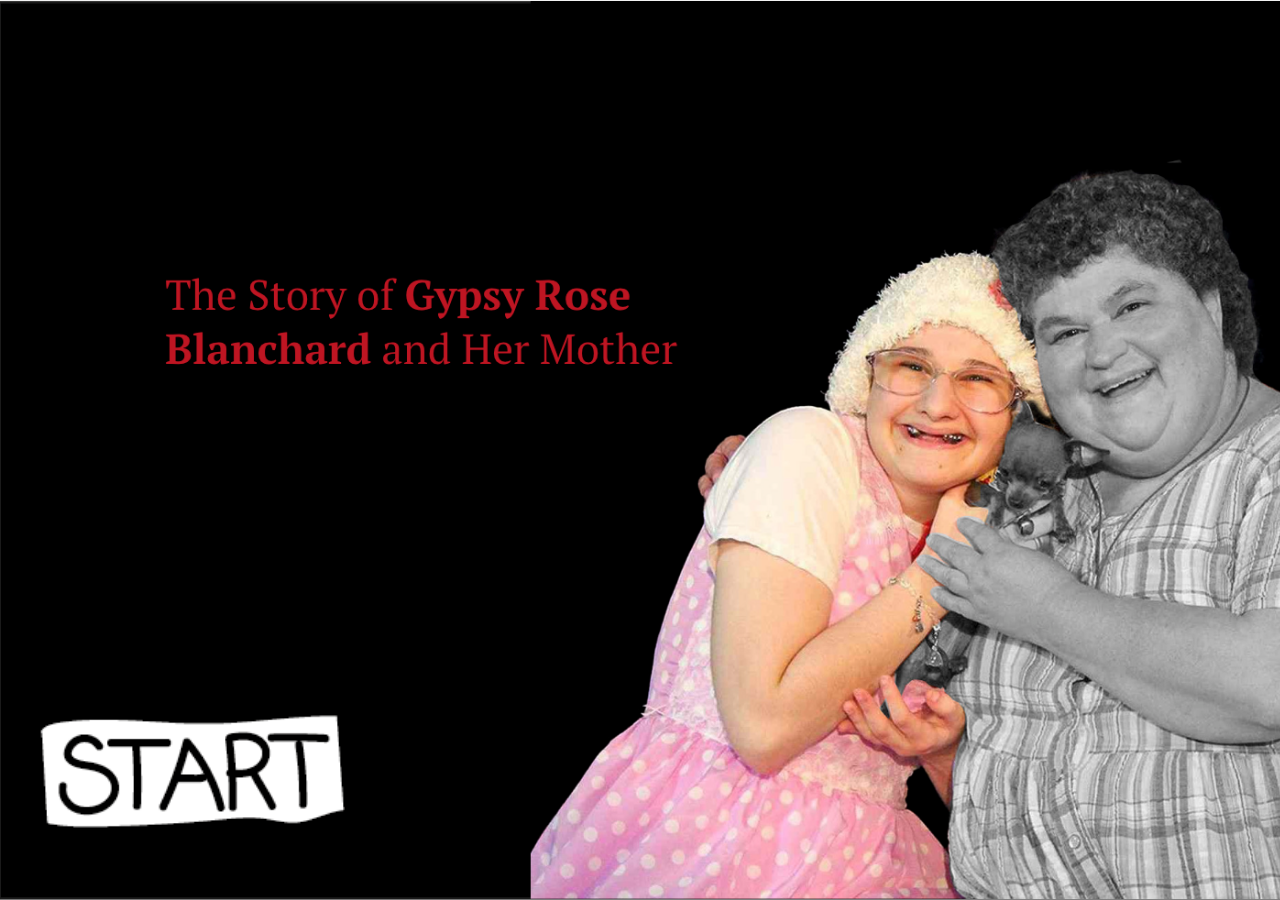
<file: index.html>
<!DOCTYPE html>
<html lang="en">

<head>
	<meta charset="UTF-8">
	<meta name="author" content="jouw naam">
	<meta name="viewport" content="width=device-width, initial-scale=1">

	<title>Journalistic Journey: Decrypting Gypsy's Narrative</title>
	<link href="styles/styles.css" rel="stylesheet">
	<link href="styles/index.css" rel="stylesheet">
	<link rel="icon" type="image/svg+xml" href="">
</head>

<body class = 'intro'>
		<a href="hallway.html" id="start-link"></a>


	<script src="./scripts/index.js"></script>
</body>

</html>
</file>
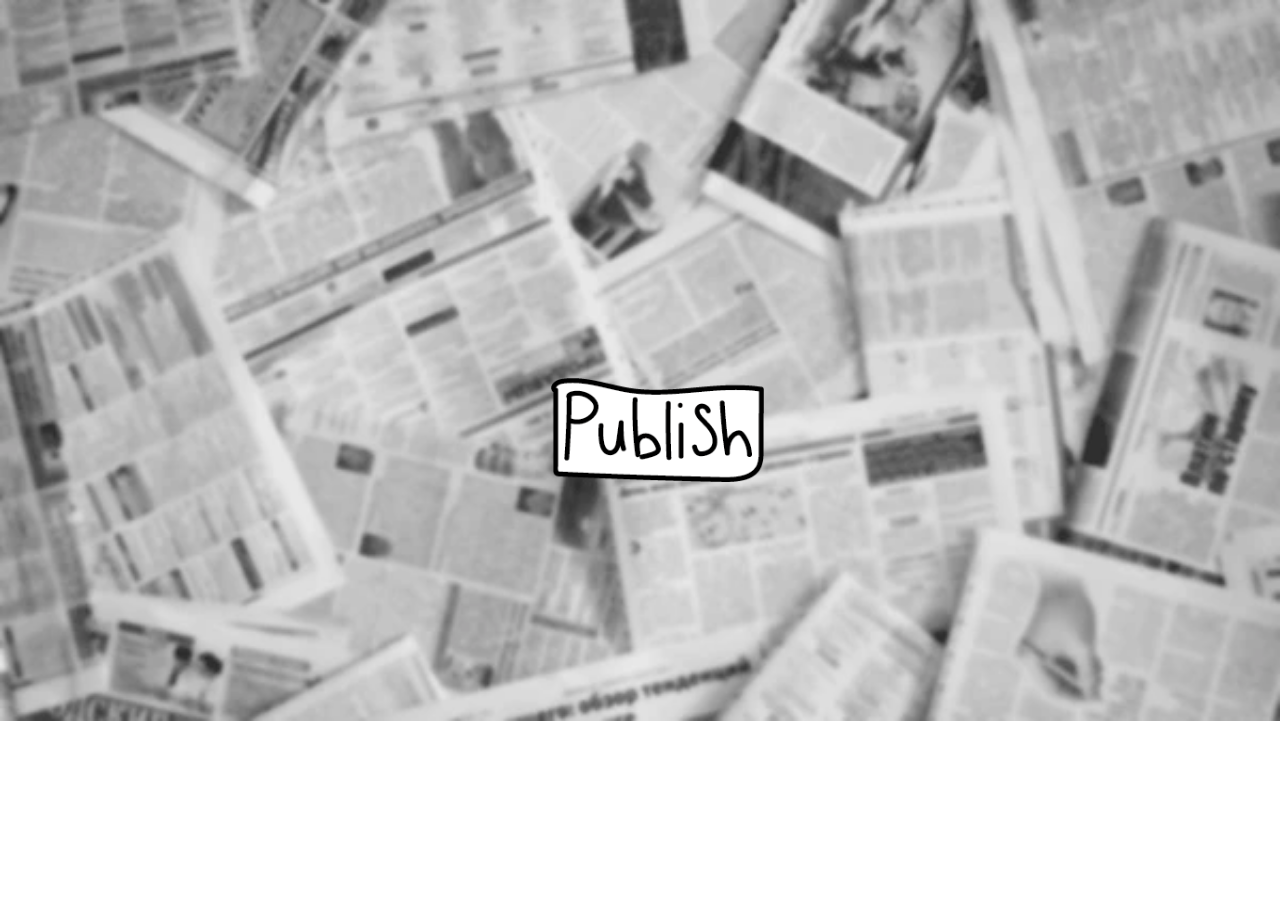
<file: room4.html>
<!DOCTYPE html>
<html lang="en">

<head>
	<meta charset="UTF-8">
	<meta name="author" content="jouw naam">
	<meta name="viewport" content="width=device-width, initial-scale=1">

	<title>Journalistic Journey: Decrypting Gypsy's Narrative</title>
	<link href="styles/styles.css" rel="stylesheet">
	<link href="styles/room.css" rel="stylesheet">
	<link rel="icon" type="image/svg+xml" href="/assets/images/gypsy-icon.png">
</head>

<body id="room4">


	<button id="publishButton"></button>

	<section id="congratsSection">
		<h2>Congrats you've won the prize for best reporter of the year</h2>
		<img src="./assets/images/prize.png" alt="prize">
		<a href="hallway.html" class="exit-button"></a>
		<a href="index.html" id="resetButton"></a>
	</section>



	<script src="./scripts/index.js"></script>
</body>

</html>
</file>
<file: styles/styles.css>
*,
       *::after,
       *::before {
           box-sizing: border-box;
           padding: 0;
           margin: 0;
           -webkit-user-select: none;
                -ms-user-select: none;
                user-select: none;
       }

       /*********************/
       /* CUSTOM PROPERTIES */
       /*********************/
       :root {
           --color-text: #111;
       }

    body,
    html {
        list-style-type: none;
        box-sizing: border-box;
        padding: 0;
        margin: 0;
        overflow: hidden;
        max-width: 1792px;
        cursor: url(../assets/images/cursor.png) 30 25, auto;
    }

       

       @font-face {
           font-family: 'Typewriter';
           src: url('../assets/fonts/typewriter.ttf') format('truetype');
           font-weight: normal;
           font-style: normal;
       }

       @font-face {
           font-family: 'Typewriter';
           src: url('../assets/fonts/typewriter-bold.otf') format('truetype');
           font-weight: bold;
           font-style: normal;
       }

       h1,
       h2,
       h3,
       h4,
       h5,
       h6,
       div {
           font-family: 'Typewriter', sans-serif;
           font-weight: bold;
       }

       p,
       li,
       button,
       input {
           font-family: 'Typewriter', sans-serif;
       }



       /* body,
                                html {
                                    list-style-type: none;
                                    box-sizing: border-box;
                                    padding: 0;
                                    margin: auto;
                                    width: 100%;
                                    height: 100%;
                                    max-width: 1777px;
                                    max-height: 974px;
                                    aspect-ratio: 1777/974;
                                    overflow: hidden;
                                    position: relative;
                                } */

       @font-face {
           font-family: "Gotham Book";
           src: url("../fonts/gotham_book-webfont.woff") format;
       }


    button:hover,
    a:hover{
        transform: rotate(360deg);
        animation: shake 0.5s infinite;
        filter: invert(1);
        transition: 0.3s ease-in-out;
    }

    @keyframes shake {
        0% {
         transform: rotate(-2deg);
        }
        50% {
         transform: rotate(2deg);
        }
        100% {
         transform: rotate(-2deg);
        }
    }
</file>
<file: styles/index.css>
.intro {
        background-image: url(../assets/images/intro.png);
        background-size: cover;
        background-repeat: no-repeat;
        width: 100%;
        height: 100vh;
}

#start-link {
        background-image: url(../assets/images/buttons/start.png);
        background-size: contain;
        background-repeat: no-repeat;
        position: absolute;
        left: 2em;
        bottom: 2em;
        padding: 5em 10em;
}


video {
        width: 100%;
        height: 100%;
        object-fit: fill;
        position: relative;
        z-index: -1;
}

body {
        background-color: #9c7c66;
}

#play-button {
        z-index: 999;
        position: fixed;
        background-color: red;
}

.wall {
        width: 100%;
        height: 70em;
        background-color: #b4774d;
        transform: skewY(-11deg) translateY(-16em);
        z-index: 1;
        position: relative;
}

.door {
        position: absolute;
        z-index: 2;
        bottom: 15em;
        right: 7em;
        width: 7em;
}

.door:hover {
        filter: drop-shadow(0 0 0.75em white);
}



#room1.open-door {
        width: 12em;
        right: 5em;
}

#room2 {
        bottom: 10em;
        right: 27em;
        width: 11em;
}

#room2.open-door {
        width: 17em;
        right: 24em;
}



#room3 {
        bottom: 5em;
        right: 53em;
        width: 15em;
}

#room3.open-door {
        width: 23em;
        right: 45em;
}

.outside {
        bottom: -2em;
        left: 10em;
        width: 15em;
        width: 20em;
        filter: invert(1);
}

.outside.open-door {
        width: 32em;
        right: 45em;
}

.outside:hover {
        filter: drop-shadow(0 0 0.75em orange) invert(1);
}

#passwordOverlay,
#gypsyQuestionForm{
        display: none;
        position: fixed;
        width: 100%;
        height: 100%;
        top: 0;
        background: rgba(255, 255, 255, 0.928);
        z-index: 9999;
        display: none;
}



#gypsyQuestionForm {
        flex-direction: column;
}

.passwordBox {
        position: absolute;
        top: 50%;
        left: 50%;
        transform: translate(-50%, -50%);
        padding: 20px;
        border-radius: 10px;
        text-align: center;
}

.passwordBox h2 {
        margin: 0 0 1em 0;
}

.passwordBox input {
        width: 100%;
        margin: 0 0 20px 0;
        background-color: gainsboro;
        border: none;
        border-radius: 100px;
        height: 4em;
        text-align: center;
}

h2 {
        font-size: 3em;
}

#submitPassword,
#checkGypsyAnswers {
        background-image: url(../assets/images/buttons/submit.png);
        background-size: contain;
        background-repeat: no-repeat;
        padding: 2.5em 8em;
        border: none;
        background-color: none;
        background-color: transparent;
}

.close-password {
        right: 1em;
        top: 1em;
        position: absolute;
        background-image: url(../assets/images/buttons/close.png);
        padding: 3em;
        background-position: center center;
        background-size: 70%;
        background-repeat: no-repeat;
        border: none;
        border-radius: 100px;
}

.disney-button {
        background-image: url(../assets/images/buttons/disney.png);
        left: 1em;
        position: absolute;
        padding: 3em;
        background-position: center center;
        background-size: 70%;
        background-repeat: no-repeat;
        border: none;
        border-radius: 100px;
        background-color: transparent;
        left: 50%;
        bottom: 0;
        transform: translate(-50%, -50%);
        opacity: 0.2;
}

.disney-button:hover {
        transform: rotate(360deg) translateX(0);
        animation: disney-shake 0.5s infinite;
        filter: invert(0);
}

@keyframes disney-shake {
        0% {
                transform: rotate(-2deg) translateX(-50%) translateY(-50%);
        }

        50% {
                transform: rotate(2deg) translateX(-50%) translateY(-50%);
        }

        100% {
                transform: rotate(-2deg) translateX(-50%) translateY(-50%);
        }
}

.wrong-answer {
        color: red;
}

.disney {
        position: absolute;
        left: 50%;
        top: 75%;
        transform: translate(-50%, -50%);
        z-index: 10;
        width: 50em;
        display: none;
}

 #deeDeeOverlay {
         display: none;
         position: fixed;
         width: 100%;
         height: 100%;
         top: 0;
         background: black;
         z-index: 9999;
         display: none;
         color: white;
         flex-direction: column;
         justify-content: center;
         align-items: center;
 }

 .game-over{
        color: red;
        font-size: 7em;
 }

 .try-again {
         background-image: url(../assets/images/buttons/try-again.png);
         background-size: 70%;
         background-color: transparent;
         background-repeat: no-repeat;
         position: relative;
         padding: 6em 10em;
 }
</file>
<file: styles/room.css>
body {
    background-size: cover;
    background-repeat: no-repeat;
    background-position: top;
}

@font-face {
    font-family: 'Typewriter';
    src: url('../assets/fonts/typewriter.ttf') format('truetype');
    font-weight: normal;
    font-style: normal;
}

@font-face {
    font-family: 'Typewriter';
    src: url('../assets/fonts/typewriter-bold.otf') format('truetype');
    font-weight: bold;
    font-style: normal;
}


#room1 {
    background-image: url(../assets/images/room1/room1.jpeg);
}

#room2 {
    background-image: url(../assets/images/room2/room2.webp);
}

#room3 {
    background-image: url(../assets/images/room3/room3.jpeg);
}

#room4 {
    background-image: url(../assets/images/newspaper.webp);
}

h1,
h2,
h3,
h4,
h5,
h6,
div {
    font-family: 'Typewriter', sans-serif;
    font-weight: bold;
}

p,
li,
button {
    font-family: 'Typewriter', sans-serif;
}


.overlay {
    position: fixed;
    top: 0;
    left: 0;
    width: 100%;
    height: 100%;
    background: black;
    display: none;
    z-index: 100;
    align-items: center;
    justify-content: center;
}

.overlay p {
    color: white;
    max-width: 40%;
    text-align: left;
    white-space: pre-wrap;
}

#deeDeeOverlay {
    position: absolute;
    top: 0;
    left: 0;
    width: 100%;
    height: 100vh;
    background: black;
    display: none;
    z-index: 100;
    align-items: center;
    justify-content: center;
    color: red;
}


.disable-voiceover {
    left: 1em;
    background-image: url(../assets/images//buttons/pause.png);
    padding: 3em;
    background-position: center center;
    background-size: 30%;
    background-repeat: no-repeat;
    border: none;
    border-radius: 100px;
    ;
    position: absolute;
}

.resume-voiceover {
    left: 9em;
    background-image: url(../assets/images//buttons/play.png);
    padding: 3em;
    background-position: center center;
    background-size: 40%;
    background-repeat: no-repeat;
    border: none;
    border-radius: 100px;
    position: absolute;
    ;
}

.notebook {
    position: fixed;
    right: 1em;
    top: 1em;
    width: 30em;
    height: 100%;
    background-image: url(../assets/images/notebook.png);
    display: none;
    background-repeat: no-repeat;
    background-size: contain;
    display: none;
    align-items: center;
    justify-content: flex-start;
    flex-direction: column;
    gap: 2em;
}

.notebook li {
    font-size: 1.5em;
    color: black;
    text-align: center;
    list-style-type: none;
    transform: rotate(5deg);
}

.counter {
    font-size: 5em;
    color: black;
    margin-top: 1.4em;
    transform: rotate(5deg);
}

.story-button,
.notebook-button,
.exit-button {
    position: fixed;
    bottom: 10px;
    background-color: pink;
}

.story-button {
    left: 10px;
    background-image: url(../assets/images/buttons/story.png);
    padding: 3em;
    background-position: center center;
    background-size: 80%;
    background-repeat: no-repeat;
    border: none;
    border-radius: 100px;
    ;
}

.notebook-button {
    right: 10px;
    background-image: url(../assets/images/buttons/notes.png);
    padding: 3em;
    background-position: center center;
    background-size: 70%;
    background-repeat: no-repeat;
    border: none;
    border-radius: 100px;

}

.exit-button {
    left: 50%;
    transform: translateX(-50%);
    background-image: url(../assets/images/buttons/back.png);
    padding: 3em;
    background-position: center center;
    background-size: 70%;
    background-repeat: no-repeat;
    border: none;
    border-radius: 100px;
    position: absolute;
}

.exit-button:hover {
    transform: rotate(360deg) translateX(0);
    animation: exit-shake 0.5s infinite;
}

@keyframes exit-shake {
    0% {
        transform: rotate(-2deg) translateX(-50%);
    }

    50% {
        transform: rotate(2deg) translateX(-50%);
    }

    100% {
        transform: rotate(-2deg) translateX(-50%);
    }
}

.close-button {
    right: 1em;
    position: absolute;
    background-image: url(../assets/images/buttons/close.png);
    padding: 3em;
    background-position: center center;
    background-size: 70%;
    background-repeat: no-repeat;
    border: none;
    border-radius: 100px;
}


img {
    image-rendering: pixelated;
    filter: blur(1.5px) grayscale(20%)
}

#wheelchair {
    width: 70em;
    position: absolute;
    bottom: -50em;
    right: -40em;
}

#ventilator {
    width: 70em;
    position: absolute;
    bottom: -50em;
    right: 30%;
}



#feeding-tube {
    width: 13em;
    position: absolute;
    bottom: 5.5em;
    left: 0em;
    transform: skewY(-5deg);
    overflow: hidden;
}

#medicine {
    width: 2em;
    position: absolute;
    top: 26.8em;
    right: 32em;
    opacity: 0.7;
}

#hair {
    width: 12em;
    position: absolute;
    top: 7em;
    left: 28.5em;
    opacity: 0.7;
}

#keys {
    width: 3em;
    right: 16em;
    bottom: 34em;
}

#tooth {
    width: 1em;
    left: 10em;
    bottom: 20em;
}

#laptop {
    width: 14em;
    bottom: 10em;
    left: 44em;
}

#card {
    width: 5em;
    bottom: 12em;
    right: 27em;
}

#hanger {
        width: 5em;
            top: 15em;
            right: 20em;
}

#knife {
    width: 6em;
        bottom: 2em;
        right: 20em;
}

#love {
    width: 5em;
        bottom: 18em;
            left: 17em;
}

#phone {
    width: 2em;
    bottom: 34em;
    right: 64em;
}

#taylor {
    width: 12em;
    position: absolute;
    top: 5em;
    right: 24em;
    opacity: 0.7;
    transform: skew(-5deg,4deg);
}


.item {
    transition: opacity 1s ease-out;
    position: absolute;
}

.item.hide {
    opacity: 0 !important;
}

#knife.hide,
#love.hide {
    opacity: 1 !important;
    filter: grayscale(100%);
}

#congratsSection {
    display: none;
        position: absolute;
            top: 50%;
            left: 50%;
            transform: translate(-50%, -50%);
            flex-direction: column;
            justify-content: center;
            align-items: center;
            gap: 2em;
}

#publishButton {
    position: absolute;
    top: 33%;
    left: 41%;
    background-image: url(../assets/images/buttons/publish.png);
        padding: 10em;
            background-position: center center;
            background-size: 80%;
            background-repeat: no-repeat;
            border: none;
            border-radius: 100px;
            background-color: transparent;
}

#congratsSection #resetButton {
    background-image: url(../assets/images/buttons/play-again.png);
    padding: 5em 12em;
    background-position: center center;
    background-size: 80%;
    background-repeat: no-repeat;
    border: none;
    border-radius: 100px;
    background-color: transparent;
}

#congratsSection img{
    width: 20em;
    image-rendering: optimizeQuality;
            filter: blur(0px) grayscale(0)
}

#congratsSection .exit-button{
    bottom: -10em;
    position: absolute;
}
</file>
